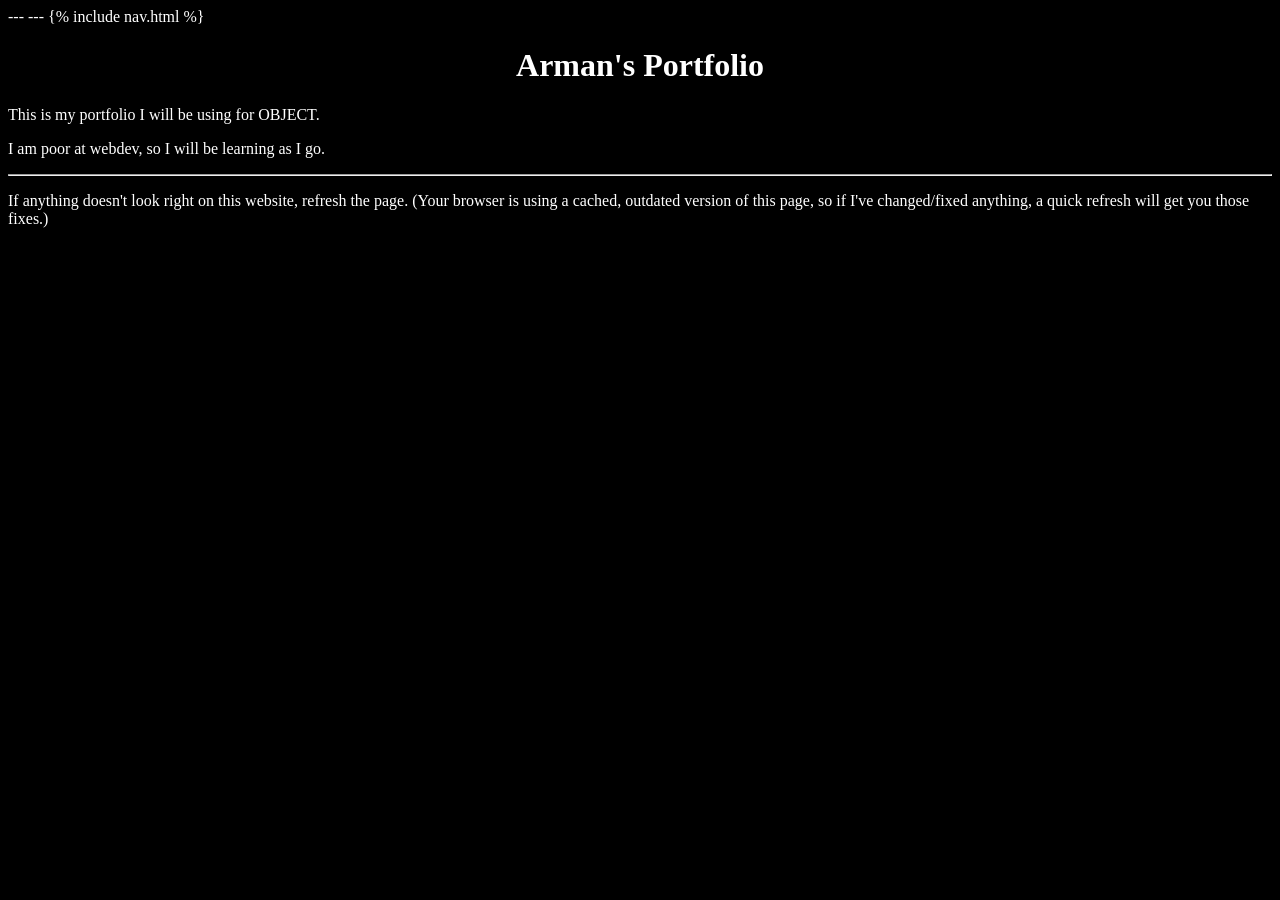
<file: index.html>
---
---
<!DOCTYPE html>
<html>
  
  <head>
    <meta charset = "UTF-8">
    <meta name = "viewport" content = "width=device-width, initial-scale=1.0">
    
    <link rel="stylesheet" href="style.css">
    
    <title>Arman - Home</title>
    
  </head>
  
  <body>
    
    {% include nav.html %}
    
    <h1>Arman's Portfolio</h1>
    <p>This is my portfolio I will be using for OBJECT.</p>
    <p>I am poor at webdev, so I will be learning as I go.</p>

    <hr>

    <p>If anything doesn't look right on this website, refresh the page. (Your browser is using a cached, outdated version of this page, so if I've changed/fixed anything, a quick refresh will get you those fixes.)</p>
    
  </body>
  
</html>
</file>
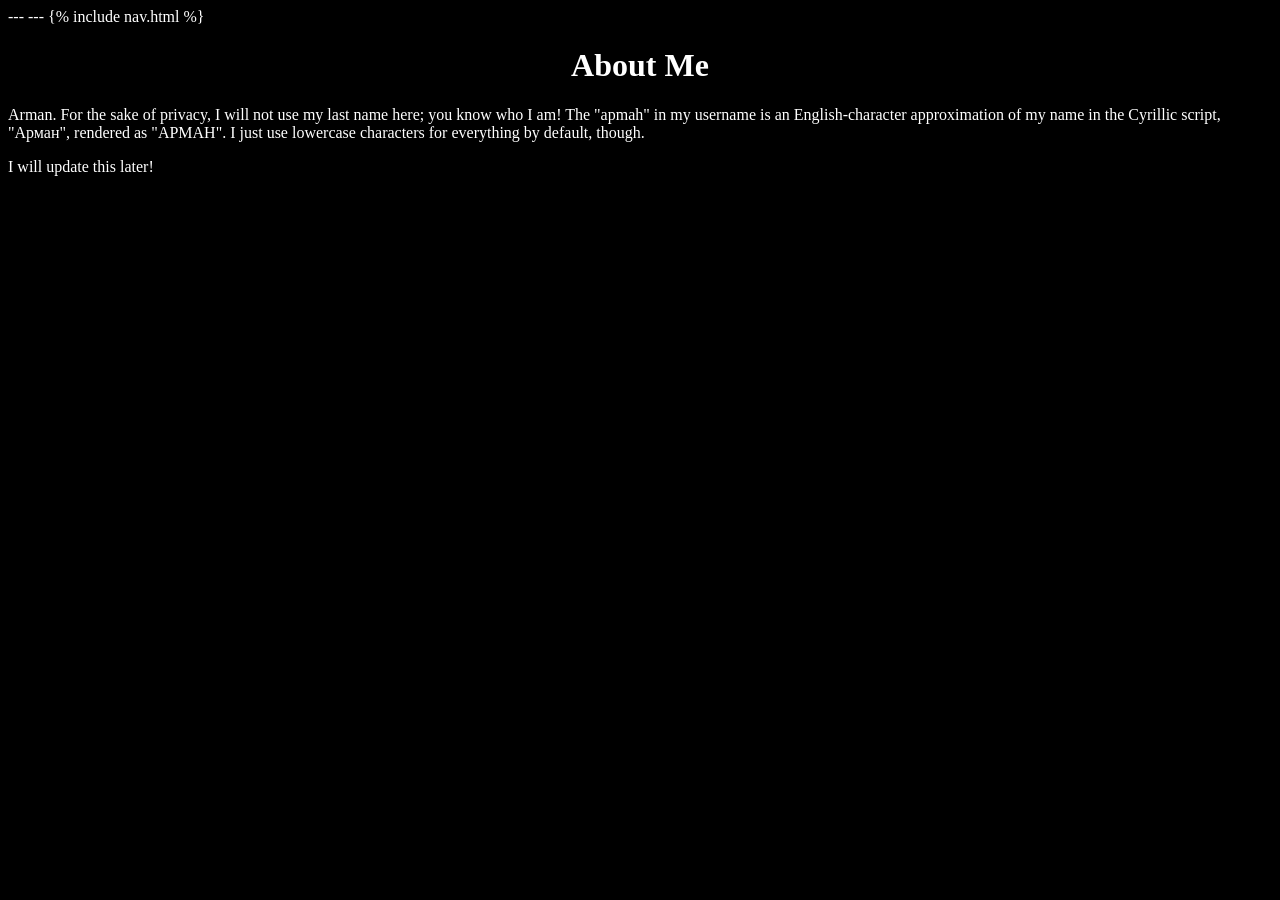
<file: about.html>
---
---
<!DOCTYPE html>
<html>
  
  <head>
    
    <meta charset = "UTF-8">
    <meta name = "viewport" content = "width=device-width, initial-scale=1.0">
    
    <link rel="stylesheet" href="style.css">
    
    <title>Arman - About Me</title>
    
  </head>
  
  <body>
    
    {% include nav.html %}
    
    <h1>About Me</h1>
    <p>Arman. For the sake of privacy, I will not use my last name here; you know who I am! The "apmah" in my username is an English-character approximation of my name in the Cyrillic script, "Арман", rendered as "APMAH". I just use lowercase characters for everything by default, though.</p>
    <p>I will update this later!</p>
  
  </body>

</html>
</file>
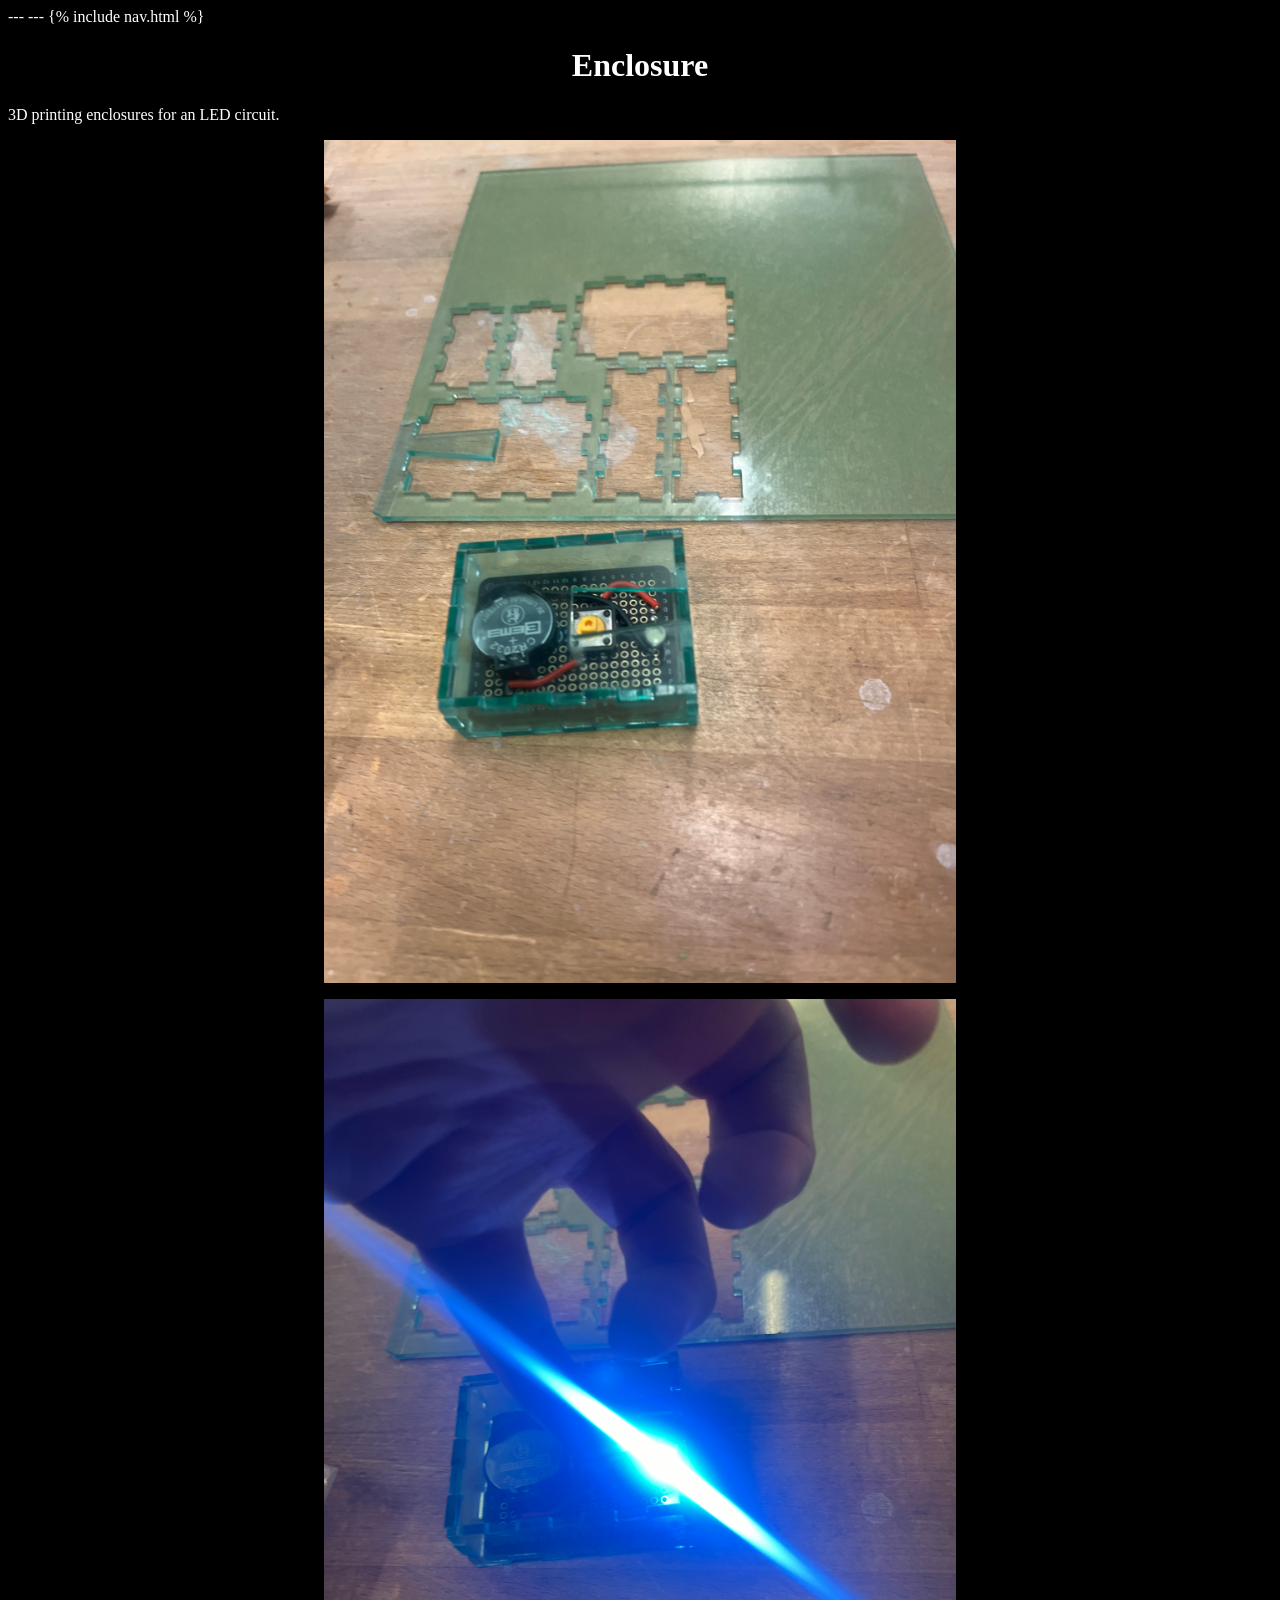
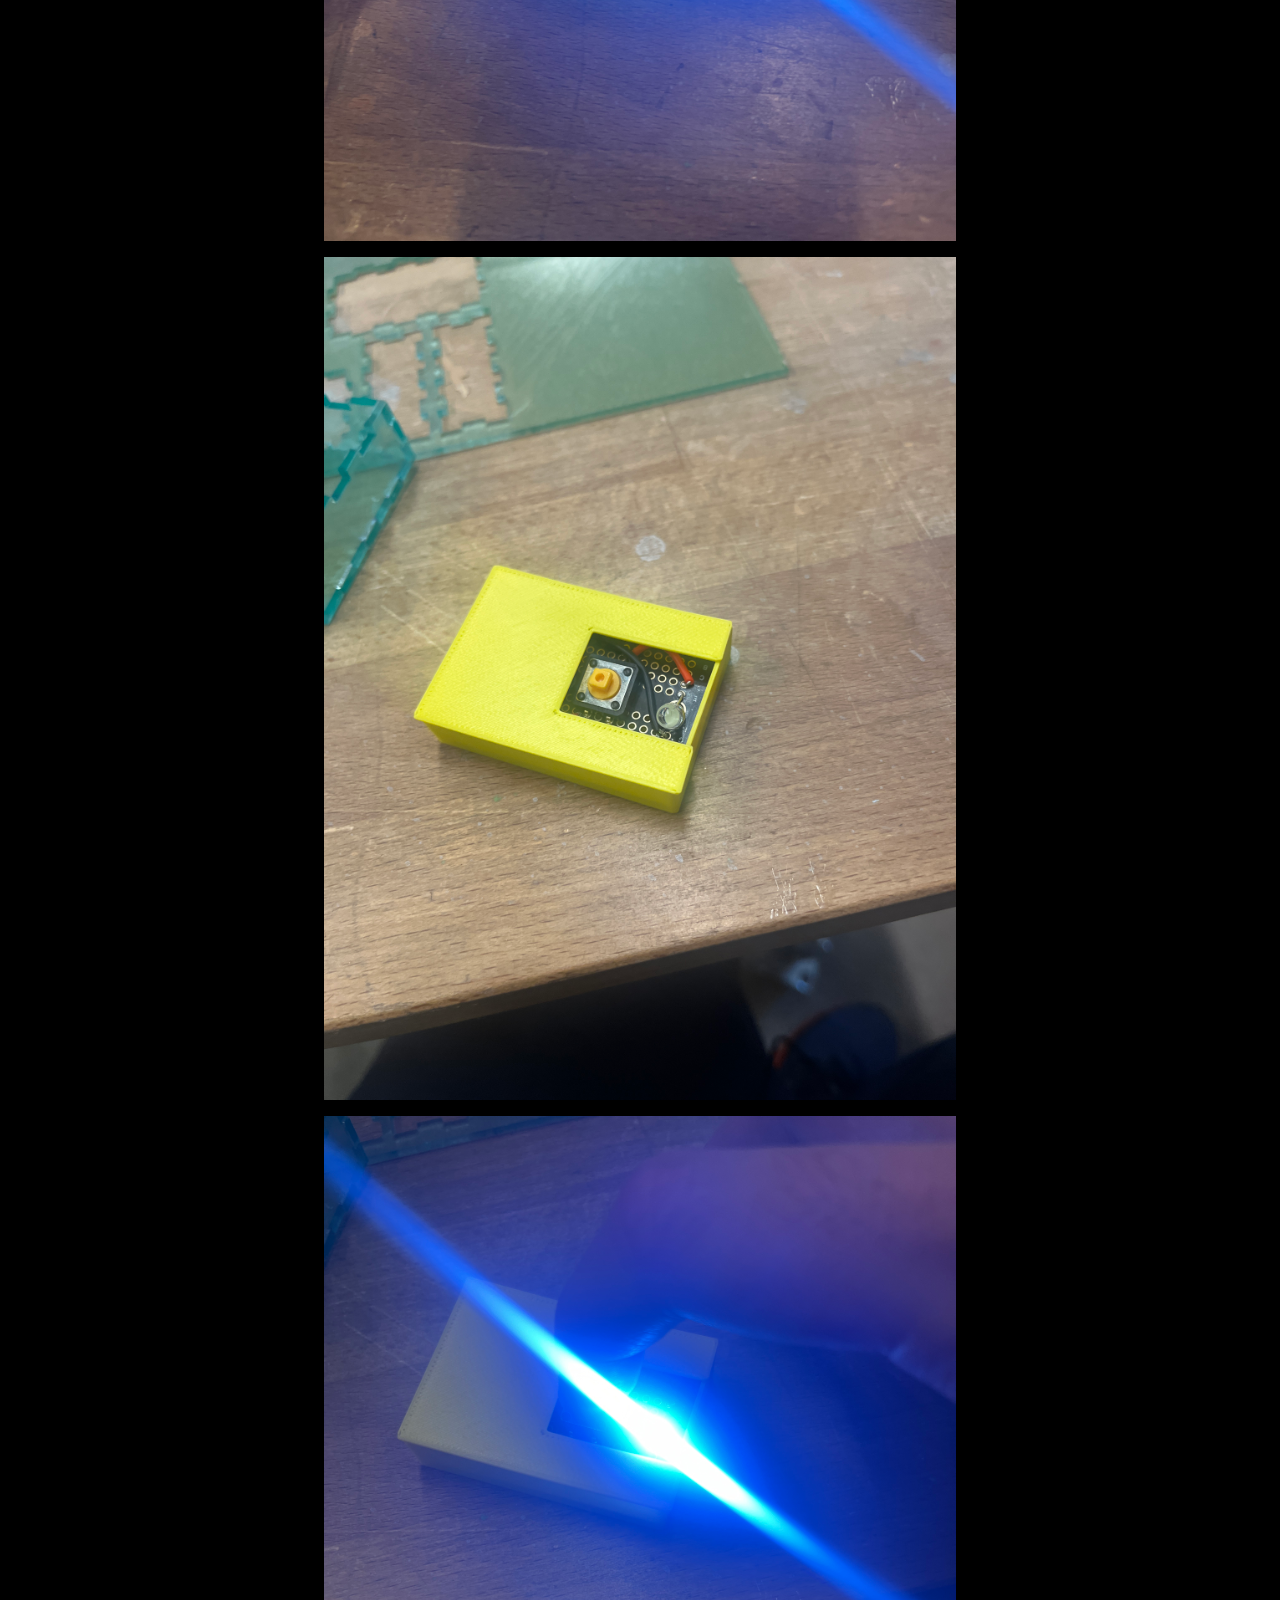
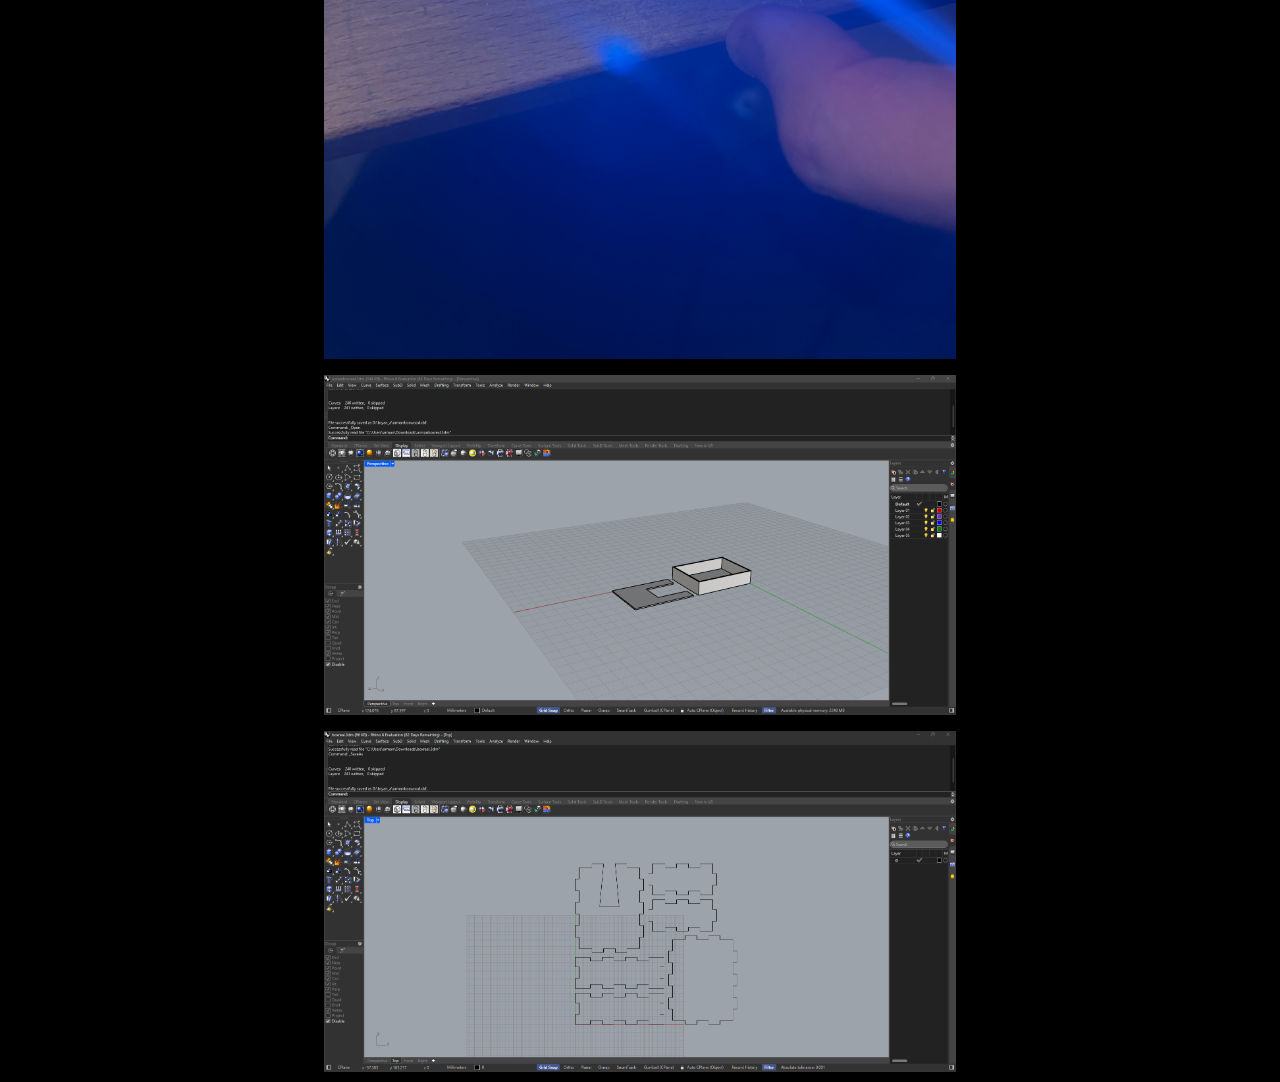
<file: enclosure.html>
---
---
<!DOCTYPE html>
<html>
  <head>
    
    <meta charset = "UTF-8">
    <meta name = "viewport" content = "width=device-width, initial-scale=1.0">

    <style>
      img {
        display: block;
        max-width: 50%;
        height: auto;
        margin: 10px auto;
      }
    </style>
    
    <link rel="stylesheet" href="style.css">
    
    <title>Arman - Enclosure</title>
  </head>
  
  <body>
    {% include nav.html %}
    
    <h1>Enclosure</h1>
    <p>3D printing enclosures for an LED circuit.</p>
    
    <p></p>
    <img src="pics/enclosure/IMG_7437.jpeg" alt="">
    <p></p>
    <img src="pics/enclosure/IMG_7438.jpeg" alt="">
    <p></p>
    <img src="pics/enclosure/IMG_7439.jpeg" alt="">
    <p></p>
    <img src="pics/enclosure/IMG_7440.jpeg" alt="">
    <p></p>
    <img src="pics/enclosure/arman-enclosure-3d.png" alt="">
    <p></p>
    <img src="pics/enclosure/arman-enclosure-laser.png" alt="">
    

<!-- IMG_7437.jpeg
Add files via upload
29 minutes ago
IMG_7438.jpeg
Add files via upload
29 minutes ago
IMG_7439.jpeg
Add files via upload
29 minutes ago
IMG_7440.jpeg
Add files via upload
29 minutes ago
arman-enclosure-3d.png
Add files via upload
29 minutes ago
arman-enclosure-laser.png -->
    
  <!--This is a comment-->
  </body>

</html>
</file>
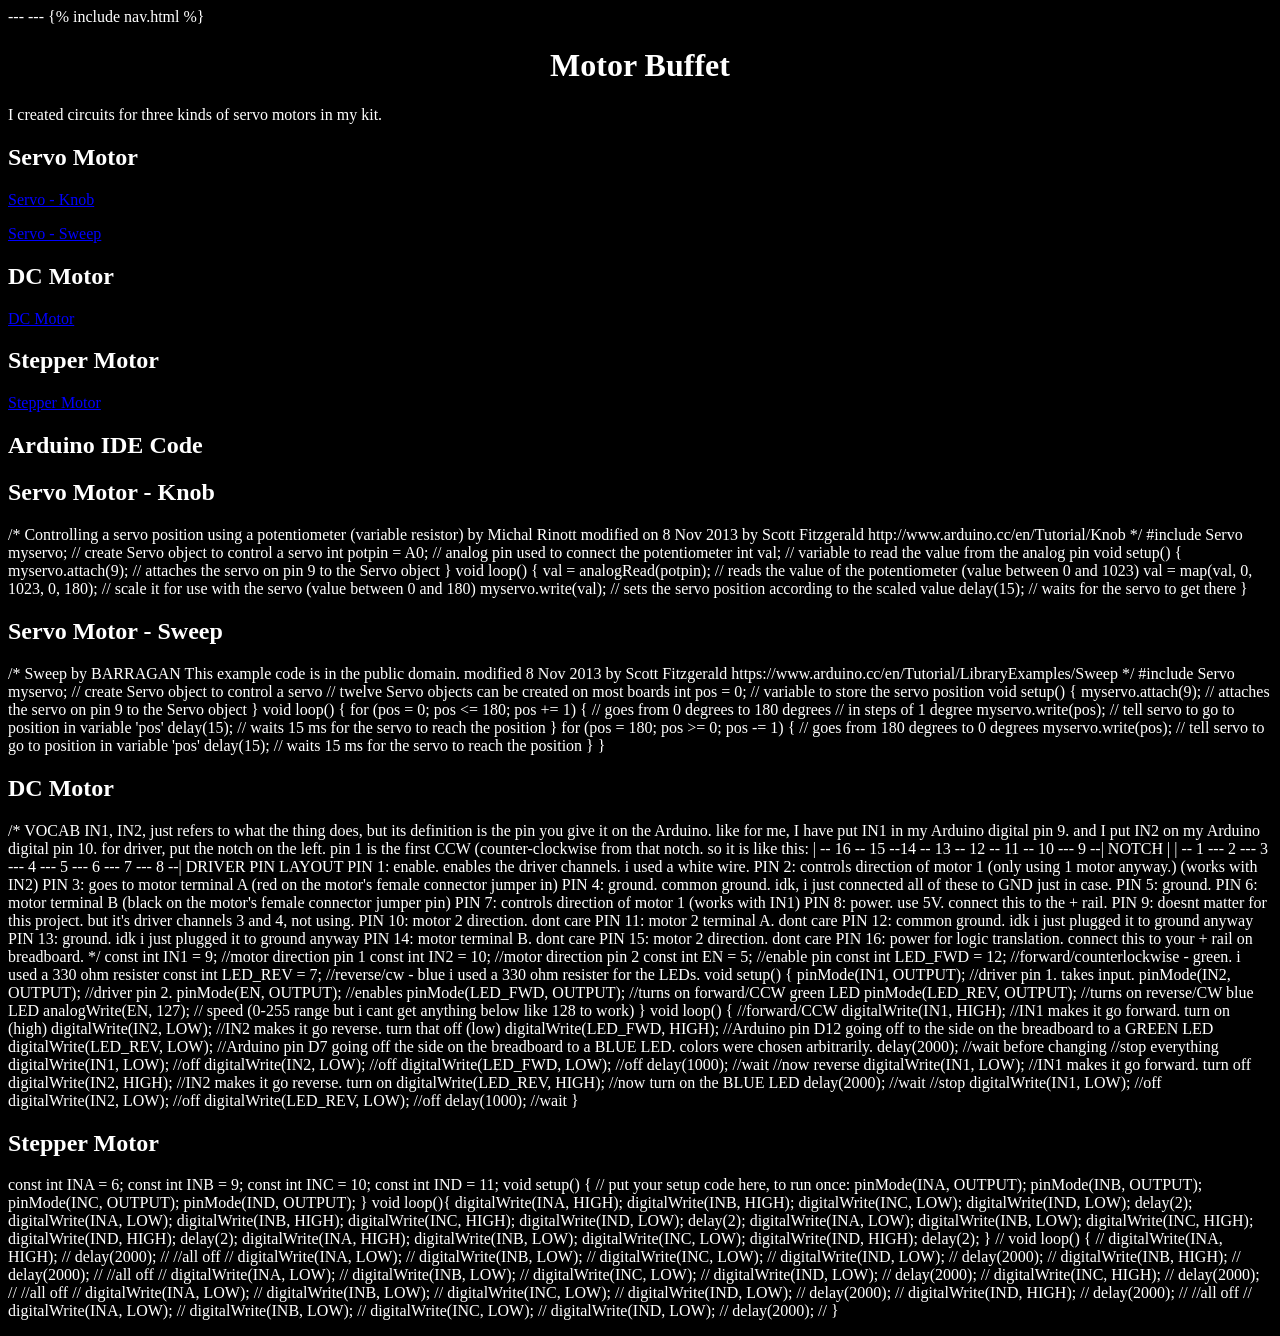
<file: motor.html>
---
---
<!DOCTYPE html>
<html>
  <head>
    
    <meta charset = "UTF-8">
    <meta name = "viewport" content = "width=device-width, initial-scale=1.0">

    <link rel="stylesheet" href="style.css">
    
    <title>Arman - Motor Buffet</title>
  </head>
  
  <body>
    
    {% include nav.html %}
    
    <h1>Motor Buffet</h1>
    <p>I created circuits for three kinds of servo motors in my kit.</p>

    <h2>Servo Motor</h2>
    <a href="https://youtube.com/shorts/FvQIDGcRM8I?feature=share">Servo - Knob</a>
    <p></p>
    <a href="https://youtube.com/shorts/UjsqUZ87baE?feature=share">Servo - Sweep</a>
    
    <h2>DC Motor</h2>
    <a href="https://youtube.com/shorts/kkx-b5ZPRyI?feature=share">DC Motor</a>
    
    <h2>Stepper Motor</h2>
    <a href="https://youtube.com/shorts/hWKPqv1F-ow?feature=share">Stepper Motor</a>

    <h2>Arduino IDE Code</h2>

    <h2>Servo Motor - Knob</h2>
    <p>
      /*
 Controlling a servo position using a potentiometer (variable resistor)
 by Michal Rinott <http://people.interaction-ivrea.it/m.rinott>

 modified on 8 Nov 2013
 by Scott Fitzgerald
 http://www.arduino.cc/en/Tutorial/Knob
*/

#include <Servo.h>

Servo myservo;  // create Servo object to control a servo

int potpin = A0;  // analog pin used to connect the potentiometer
int val;    // variable to read the value from the analog pin

void setup() {
  myservo.attach(9);  // attaches the servo on pin 9 to the Servo object
}

void loop() {
  val = analogRead(potpin);            // reads the value of the potentiometer (value between 0 and 1023)
  val = map(val, 0, 1023, 0, 180);     // scale it for use with the servo (value between 0 and 180)
  myservo.write(val);                  // sets the servo position according to the scaled value
  delay(15);                           // waits for the servo to get there
}
    </p>

  <h2> Servo Motor - Sweep</h2>
  <p>
    /* Sweep
 by BARRAGAN <http://barraganstudio.com>
 This example code is in the public domain.

 modified 8 Nov 2013
 by Scott Fitzgerald
 https://www.arduino.cc/en/Tutorial/LibraryExamples/Sweep
*/

#include <Servo.h>

Servo myservo;  // create Servo object to control a servo
// twelve Servo objects can be created on most boards

int pos = 0;    // variable to store the servo position

void setup() {
  myservo.attach(9);  // attaches the servo on pin 9 to the Servo object
}

void loop() {
  for (pos = 0; pos <= 180; pos += 1) { // goes from 0 degrees to 180 degrees
    // in steps of 1 degree
    myservo.write(pos);              // tell servo to go to position in variable 'pos'
    delay(15);                       // waits 15 ms for the servo to reach the position
  }
  for (pos = 180; pos >= 0; pos -= 1) { // goes from 180 degrees to 0 degrees
    myservo.write(pos);              // tell servo to go to position in variable 'pos'
    delay(15);                       // waits 15 ms for the servo to reach the position
  }
}
  </p>

    <h2>DC Motor</h2>
    <p>
      /*

VOCAB

IN1, IN2, just refers to what the thing does, but its definition is the pin you give it on the Arduino.
like for me, I have put IN1 in my Arduino digital pin 9. 
and I put IN2 on my Arduino digital pin 10. 


for driver, put the notch on the left.
pin 1 is the first CCW (counter-clockwise from that notch.
so it is like this:

| -- 16 -- 15 --14 -- 13 -- 12 -- 11 -- 10 --- 9 --|
NOTCH                                              |
| -- 1 --- 2 --- 3 --- 4 --- 5 --- 6 --- 7 --- 8 --|


DRIVER PIN LAYOUT

PIN 1: enable. enables the driver channels. i used a white wire.
PIN 2: controls direction of motor 1 (only using 1 motor anyway.) (works with IN2)
PIN 3: goes to motor terminal A (red on the motor's female connector jumper in)
PIN 4: ground. common ground. idk, i just connected all of these to GND just in case.
PIN 5: ground.
PIN 6: motor terminal B (black on the motor's female connector jumper pin)
PIN 7: controls direction of motor 1 (works with IN1)
PIN 8: power. use 5V. connect this to the + rail.
PIN 9: doesnt matter for this project. but it's driver channels 3 and 4, not using.
PIN 10: motor 2 direction. dont care
PIN 11: motor 2 terminal A. dont care
PIN 12: common ground. idk i just plugged it to ground anyway
PIN 13: ground. idk i just plugged it to ground anyway
PIN 14: motor terminal B. dont care
PIN 15: motor 2 direction. dont care
PIN 16: power for logic translation. connect this to your + rail on breadboard.

*/
  
const int IN1 = 9;      //motor direction pin 1
const int IN2 = 10;     //motor direction pin 2
const int EN = 5;       //enable pin 
const int LED_FWD = 12; //forward/counterlockwise - green. i used a 330 ohm resister
const int LED_REV = 7;  //reverse/cw - blue i used a 330 ohm resister for the LEDs.
 
void setup() {
  pinMode(IN1, OUTPUT); //driver pin 1. takes input.
  pinMode(IN2, OUTPUT); //driver pin 2. 
  pinMode(EN, OUTPUT); //enables
  pinMode(LED_FWD, OUTPUT); //turns on forward/CCW green LED
  pinMode(LED_REV, OUTPUT); //turns on reverse/CW blue LED
  analogWrite(EN, 127); // speed (0-255 range but i cant get anything below like 128 to work)
}
 
void loop() {
  //forward/CCW
  digitalWrite(IN1, HIGH); //IN1 makes it go forward. turn on (high)
  digitalWrite(IN2, LOW); //IN2 makes it go reverse. turn that off (low)
  digitalWrite(LED_FWD, HIGH); //Arduino pin D12 going off to the side on the breadboard to a GREEN LED
  digitalWrite(LED_REV, LOW); //Arduino pin D7 going off the side on the breadboard to a BLUE LED. colors were chosen arbitrarily.
  delay(2000); //wait before changing
 
  //stop everything
  digitalWrite(IN1, LOW); //off
  digitalWrite(IN2, LOW); //off
  digitalWrite(LED_FWD, LOW); //off
  delay(1000); //wait
 
  //now reverse
  digitalWrite(IN1, LOW); //IN1 makes it go forward. turn off
  digitalWrite(IN2, HIGH); //IN2 makes it go reverse. turn on
  digitalWrite(LED_REV, HIGH); //now turn on the BLUE LED
  delay(2000); //wait
 
  //stop
  digitalWrite(IN1, LOW); //off
  digitalWrite(IN2, LOW); //off
  digitalWrite(LED_REV, LOW); //off
  delay(1000); //wait
}
    </p>

    <h2>Stepper Motor</h2>
    <p>
      const int INA = 6;
const int INB = 9;
const int INC = 10;
const int IND = 11;

void setup() {
  // put your setup code here, to run once:
  pinMode(INA, OUTPUT);
  pinMode(INB, OUTPUT);
  pinMode(INC, OUTPUT);
  pinMode(IND, OUTPUT);
}

void loop(){
    digitalWrite(INA, HIGH);
    digitalWrite(INB, HIGH);
    digitalWrite(INC, LOW);
    digitalWrite(IND, LOW);
    delay(2);

    digitalWrite(INA, LOW);
    digitalWrite(INB, HIGH);
    digitalWrite(INC, HIGH);
    digitalWrite(IND, LOW);
    delay(2);

    digitalWrite(INA, LOW);
    digitalWrite(INB, LOW);
    digitalWrite(INC, HIGH);
    digitalWrite(IND, HIGH);
    delay(2);

    digitalWrite(INA, HIGH);
    digitalWrite(INB, LOW);
    digitalWrite(INC, LOW);
    digitalWrite(IND, HIGH);
    delay(2);

}

// void loop() {
//   digitalWrite(INA, HIGH);
//   delay(2000);


//   //all off
//   digitalWrite(INA, LOW);
//   digitalWrite(INB, LOW);
//   digitalWrite(INC, LOW);
//   digitalWrite(IND, LOW);
//   delay(2000);

//   digitalWrite(INB, HIGH);
//   delay(2000);

//     //all off
//   digitalWrite(INA, LOW);
//   digitalWrite(INB, LOW);
//   digitalWrite(INC, LOW);
//   digitalWrite(IND, LOW);
//   delay(2000);

//    digitalWrite(INC, HIGH);
//   delay(2000);

//       //all off
//   digitalWrite(INA, LOW);
//   digitalWrite(INB, LOW);
//   digitalWrite(INC, LOW);
//   digitalWrite(IND, LOW);
//   delay(2000);

//    digitalWrite(IND, HIGH);
//   delay(2000);

//         //all off
//   digitalWrite(INA, LOW);
//   digitalWrite(INB, LOW);
//   digitalWrite(INC, LOW);
//   digitalWrite(IND, LOW);
//   delay(2000);
// }
    </p>
  </body>

</html>
</file>
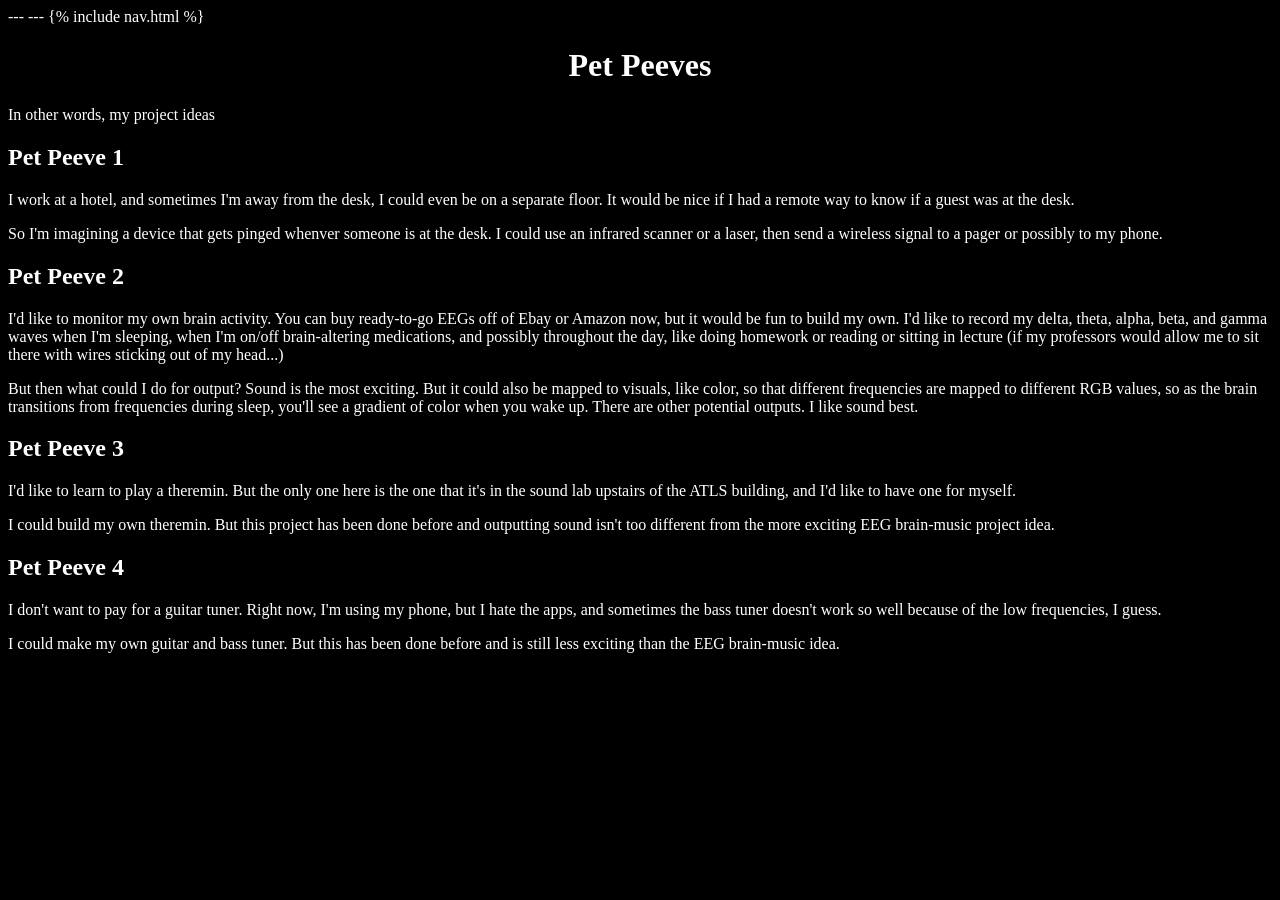
<file: petpeeves.html>
---
---
<!DOCTYPE html>
<html>
  <head>
    
    <meta charset = "UTF-8">
    <meta name = "viewport" content = "width=device-width, initial-scale=1.0">

    <link rel="stylesheet" href="style.css">
    
    <title>Arman - Project 1</title>
  </head>
  
  <body>
    {% include nav.html %}
    
    <h1>Pet Peeves</h1>
    <p>In other words, my project ideas</p>

    <h2>Pet Peeve 1</h2>
    <p>I work at a hotel, and sometimes I'm away from the desk, I could even be on a separate floor. It would be nice if I had a remote way to know if a guest was at the desk.</p>
    <p>So I'm imagining a device that gets pinged whenver someone is at the desk. I could use an infrared scanner or a laser, then send a wireless signal to a pager or possibly to my phone.</p>

    <h2>Pet Peeve 2</h2>
    <p>I'd like to monitor my own brain activity. You can buy ready-to-go EEGs off of Ebay or Amazon now, but it would be fun to build my own. I'd like to record my delta, theta, alpha, beta, and gamma waves when I'm sleeping, when I'm on/off brain-altering medications, and possibly throughout the day, like doing homework or reading or sitting in lecture (if my professors would allow me to sit there with wires sticking out of my head...)</p>
    <p>But then what could I do for output? Sound is the most exciting. But it could also be mapped to visuals, like color, so that different frequencies are mapped to different RGB values, so as the brain transitions from frequencies during sleep, you'll see a gradient of color when you wake up. There are other potential outputs. I like sound best.</p>

    <h2>Pet Peeve 3</h3>
    <p>I'd like to learn to play a theremin. But the only one here is the one that it's in the sound lab upstairs of the ATLS building, and I'd like to have one for myself.</p>
    <p>I could build my own theremin. But this project has been done before and outputting sound isn't too different from the more exciting EEG brain-music project idea.</p>

    <h2>Pet Peeve 4</h2>
    <p>I don't want to pay for a guitar tuner. Right now, I'm using my phone, but I hate the apps, and sometimes the bass tuner doesn't work so well because of the low frequencies, I guess.</p>
    <p>I could make my own guitar and bass tuner. But this has been done before and is still less exciting than the EEG brain-music idea.</p>
  <!--This is a comment-->
  </body>

</html>
</file>
<file: style.css>
body {
  background-color: black;
  color: white;
}

h1 {
  text-align: center;
}

a:link {
  color: #0000FF;
}

a:visited {
  color: #0000C0;
}

nav a {
  display: inline-block;
  padding: 10px 10px;
  background-color: #0F0F0F;
  color: #FFFFFF;
  border: 1px solid white;
  margin: 10px;
}

nav a:hover {
  background-color: #404040;
}
</file>
